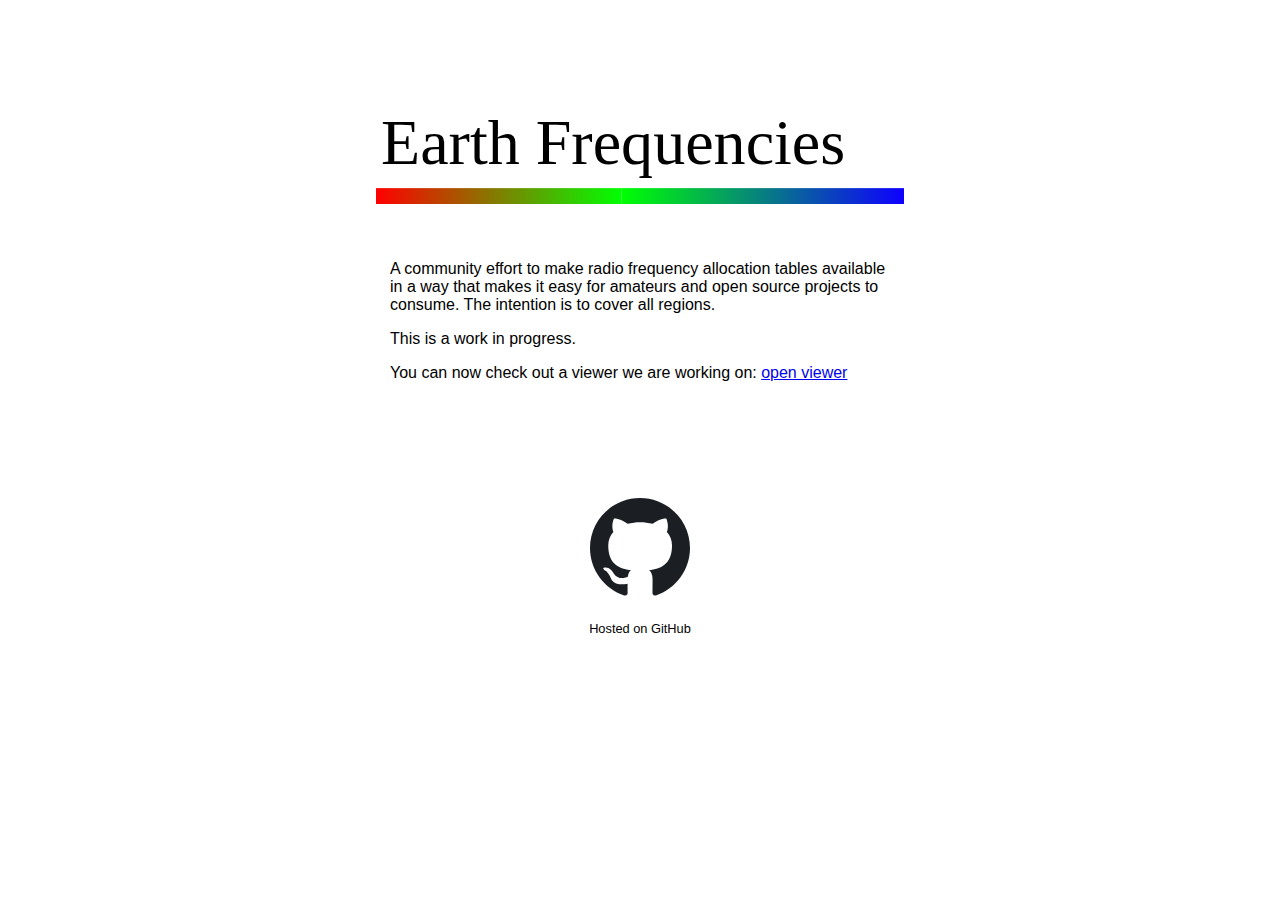
<file: index.html>
<!DOCTYPE html>
<html lang="en">
<head>
  <meta charset="UTF-8">
  <meta http-equiv="X-UA-Compatible" content="IE=edge">
  <meta name="viewport" content="width=device-width, initial-scale=1.0">
  <title>Earth Frequencies</title>
  <style type="text/css">
    html {
      margin: 0;
      padding: 0;
    }
    body {
      display: flex;
      flex-direction: column;
      align-items: center;
      justify-content: center;

      position: absolute;
      top: 10px;
      left: 10px;
      right: 10px;
      bottom: 20%;

      margin: 0;
      font-family: sans-serif;
    }
    .banner {
    	max-width: 100%;
    }
    .link-box {

    	margin-top: 40px;
    	text-align: center;
    	font-size: 80%;
    }
    .link-box img {
        margin: 20px;
    }
    .info-box {
    	max-width: 100%;
    	width: 500px;
    	margin: 40px;
    }
  </style>
</head>
<body>

<img class="banner" src="images/banner.svg" />

<div class="info-box">
<p>A community effort to make radio frequency allocation tables available in a way that makes it
easy for amateurs and open source projects to consume. The intention is to cover all regions.</p>

<p>This is a work in progress.</p>

<p>You can now check out a viewer we are working on: <a href="/app">open viewer</a></p>
</div>

<div class="link-box">
  <div><a href="https://github.com/EarthFrequencies"><img src="images/Octicons-mark-github.svg" style="width: 100px"></a></div>
  <div>Hosted on GitHub</div>
</div>

</body>
</html>
</file>
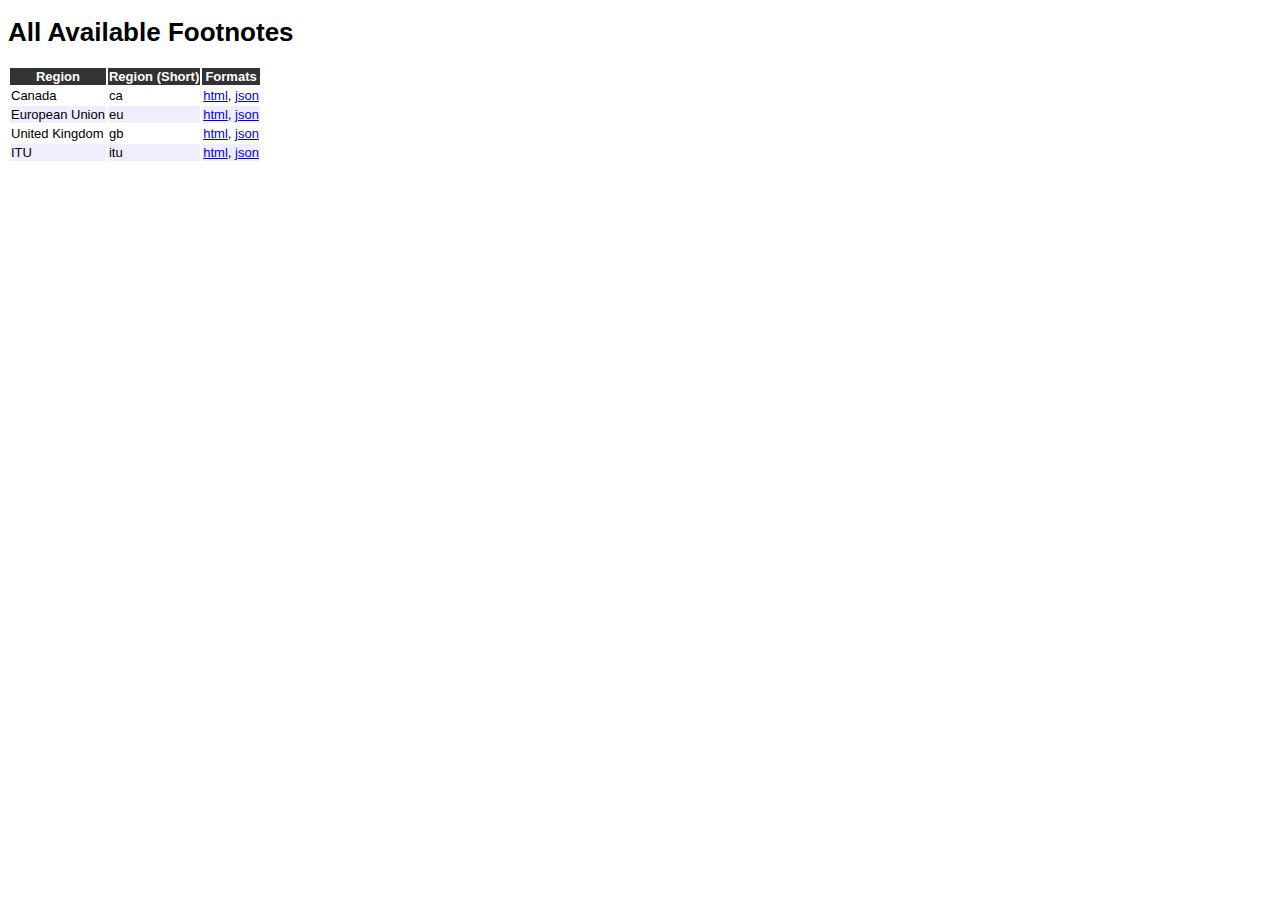
<file: api/allocations/footnotes/index.html>
<!doctype html>
<html>
<head>
   <title>All Available Footnotes</title>
   
   <style type="text/css">
       body {
          font-family: Verdana, Arial, Sans-Serif;
          font-size: 13px;
       }
      
       dt {
           font-weight: bold;
       }
              
       tr:nth-child(odd) {
	       background: #eeeeff;
       }   
       
       tr:nth-child(1) {
	       background: #333;
	       color: white;
       }               
   </style>
</head>


<body>

<h1>All Available Footnotes</h1>


<table>
<tr><th>Region</th><th>Region (Short)</th><th>Formats</th></tr>
<tr>
   <td>Canada</td>
   <td>ca</td>
   <td><a href="ca/index.html">html</a>, <a href="ca/index.json">json</a></td>
</tr>
<tr>
   <td>European Union</td>
   <td>eu</td>
   <td><a href="eu/index.html">html</a>, <a href="eu/index.json">json</a></td>
</tr>
<tr>
   <td>United Kingdom</td>
   <td>gb</td>
   <td><a href="gb/index.html">html</a>, <a href="gb/index.json">json</a></td>
</tr>
<tr>
   <td>ITU</td>
   <td>itu</td>
   <td><a href="itu/index.html">html</a>, <a href="itu/index.json">json</a></td>
</tr>

</table>

</table>
</body>
</html>
</file>
